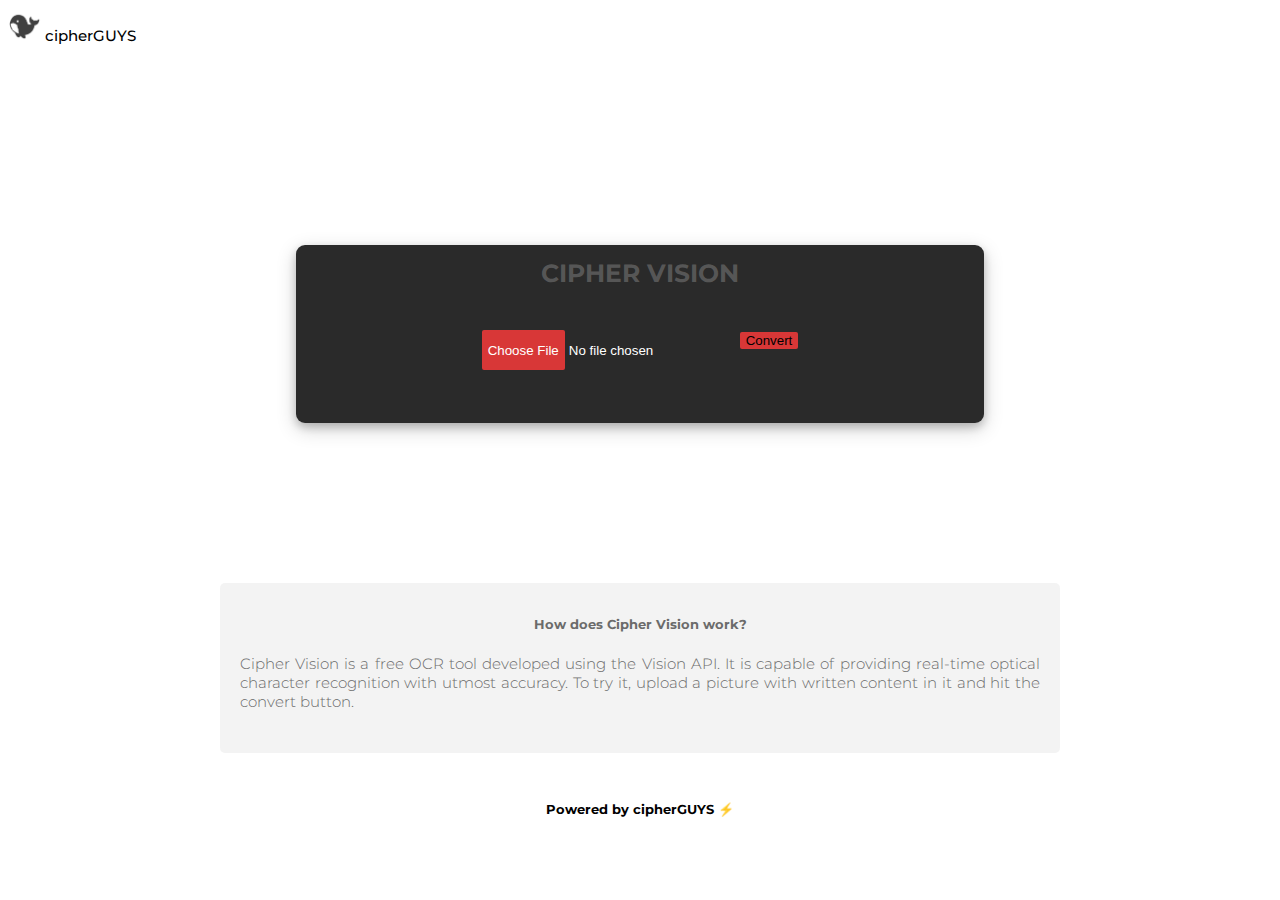
<file: index.html>
<!DOCTYPE html>
<html lang="en">

<head>
  <meta charset="UTF-8">
  <meta http-equiv="X-UA-Compatible" content="IE=edge">
  <meta name="viewport" content="width=device-width, initial-scale=1.0">
  <title>Cipher Vision</title>

  <!-- stylesheet -->
  <link href="./styles.css" rel="stylesheet">

  <!-- bootstrap -->
  <script src="https://cdn.jsdelivr.net/npm/@popperjs/core@2.11.5/dist/umd/popper.min.js"
    integrity="sha384-Xe+8cL9oJa6tN/veChSP7q+mnSPaj5Bcu9mPX5F5xIGE0DVittaqT5lorf0EI7Vk"
    crossorigin="anonymous"></script>
  <script src="https://cdn.jsdelivr.net/npm/bootstrap@5.2.0-beta1/dist/js/bootstrap.min.js"
    integrity="sha384-kjU+l4N0Yf4ZOJErLsIcvOU2qSb74wXpOhqTvwVx3OElZRweTnQ6d31fXEoRD1Jy"
    crossorigin="anonymous"></script>
  <link href="https://cdn.jsdelivr.net/npm/bootstrap@5.2.0-beta1/dist/css/bootstrap.min.css" rel="stylesheet"
    integrity="sha384-0evHe/X+R7YkIZDRvuzKMRqM+OrBnVFBL6DOitfPri4tjfHxaWutUpFmBp4vmVor" crossorigin="anonymous">

  <!-- google font -->
  <link rel="preconnect" href="https://fonts.googleapis.com">
  <link rel="preconnect" href="https://fonts.gstatic.com" crossorigin>
  <link href="https://fonts.googleapis.com/css2?family=Montserrat:ital,wght@0,300;0,400;0,500;1,700&display=swap"
    rel="stylesheet">
</head>

<body>


  <!-- navbar -->
  <nav class="navbar bg-light">
    <div class="container-fluid">
      <a class="navbar-brand" href="https://cipherguys.github.io" target="_blank">
        <img src="Logo.png" alt="" width="33" height="33" class="d-inline-block align-text-top">
        <span>cipherGUYS</span>
      </a>
    </div>
  </nav>

  <!-- main card -->
  <div class="card main-crd" style="width: 43rem; height: 11rem;">
    <div class="card-body">
      <h5 class="card-title title mb-5">CIPHER VISION</h5>
      <!-- <div> </div> -->

      <!-- buttons -->
      <div class="buttons">
        <div class="mb-3 ">
          <input class="form-control" id="formFileMd" type="file">
        </div>
        <a href="convert.html"> <button class="btn btn-primary convert" type="button">Convert</button></a>
      </div>
    </div>
  </div>

  </div>

  <div class="info-card">
    <h5 class="info mb-4">How does Cipher Vision work?</h5>
    <p>Cipher Vision is a free OCR tool developed using the Vision API. It is capable of providing real-time optical
      character recognition with utmost accuracy. To try it, upload a picture with written content in it and hit the
      convert button. </p>
  </div>

  <footer>
    <a class="footer" href="https://cipherguys.github.io">
      <h6 class="text-center mt-5">Powered by cipherGUYS ⚡</h6>
    </a>
  </footer>
</body>

</html>
</file>
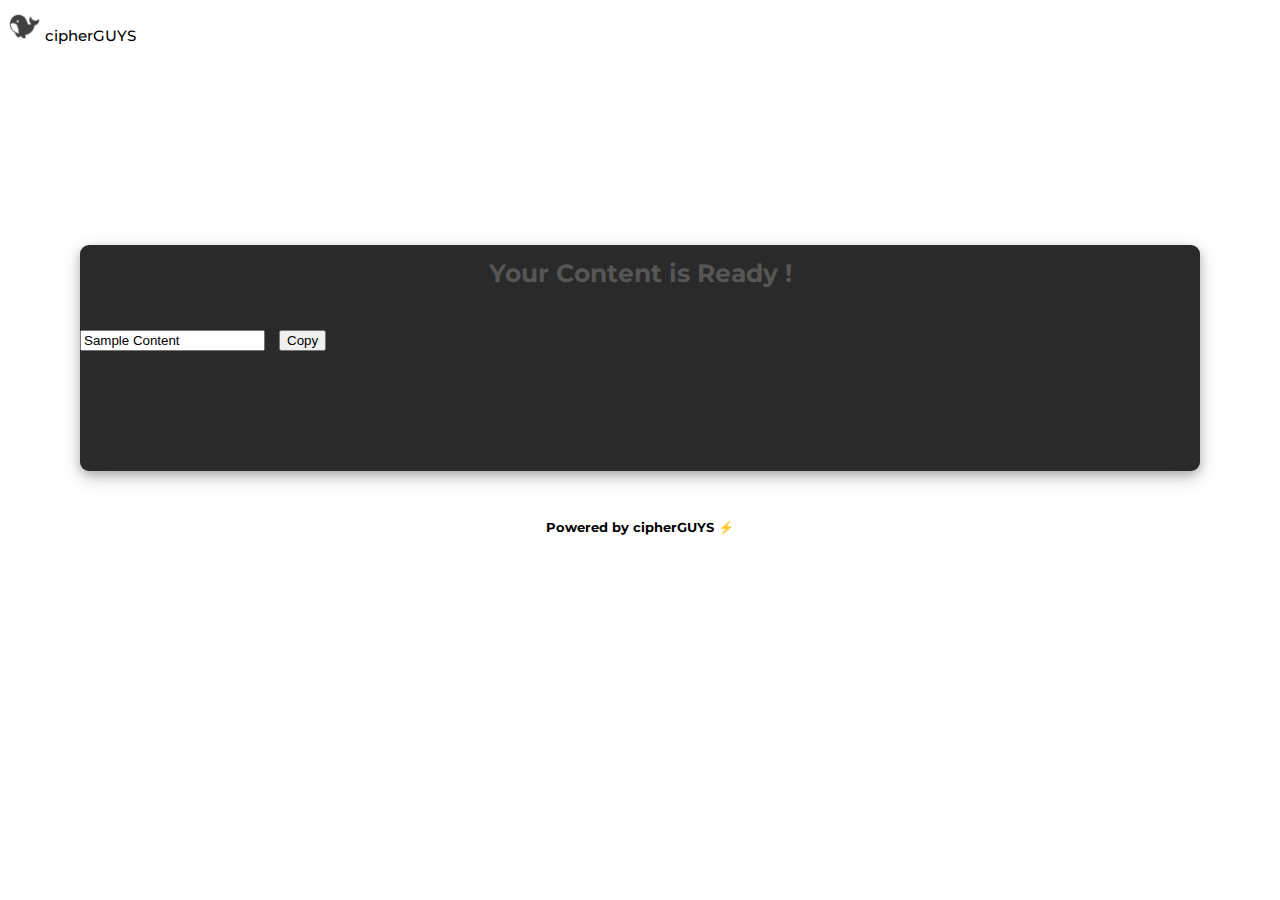
<file: convert.html>
<!DOCTYPE html>
<html lang="en">

<head>
  <meta charset="UTF-8">
  <meta http-equiv="X-UA-Compatible" content="IE=edge">
  <meta name="viewport" content="width=device-width, initial-scale=1.0">
  <title>Cipher Vision</title>


  <!-- stylesheet -->
  <link rel="stylesheet" href="styles.css">

  <!-- bootstrap -->
  <script src="https://cdn.jsdelivr.net/npm/@popperjs/core@2.11.5/dist/umd/popper.min.js"
    integrity="sha384-Xe+8cL9oJa6tN/veChSP7q+mnSPaj5Bcu9mPX5F5xIGE0DVittaqT5lorf0EI7Vk"
    crossorigin="anonymous"></script>
  <script src="https://cdn.jsdelivr.net/npm/bootstrap@5.2.0-beta1/dist/js/bootstrap.min.js"
    integrity="sha384-kjU+l4N0Yf4ZOJErLsIcvOU2qSb74wXpOhqTvwVx3OElZRweTnQ6d31fXEoRD1Jy"
    crossorigin="anonymous"></script>
  <link href="https://cdn.jsdelivr.net/npm/bootstrap@5.2.0-beta1/dist/css/bootstrap.min.css" rel="stylesheet"
    integrity="sha384-0evHe/X+R7YkIZDRvuzKMRqM+OrBnVFBL6DOitfPri4tjfHxaWutUpFmBp4vmVor" crossorigin="anonymous">


  <!-- google font -->
  <link rel="preconnect" href="https://fonts.googleapis.com">
  <link rel="preconnect" href="https://fonts.gstatic.com" crossorigin>
  <link href="https://fonts.googleapis.com/css2?family=Montserrat:ital,wght@0,300;0,400;0,500;1,700&display=swap"
    rel="stylesheet">

  <!-- javascript -->
  <script src="utility.js">

  </script>
</head>
<body>
  <!-- navbar -->
  <nav class="navbar bg-light">
    <div class="container-fluid">
      <a class="navbar-brand" href="https://cipherguys.github.io" target="_blank">
        <img src="Logo.png" alt="" width="33" height="33" class="d-inline-block align-text-top">
        <span>cipherGUYS</span>
      </a>
    </div>
  </nav>

  <!-- main card -->
  <div class="card main-crd" style="width: 70rem; height: 14rem;">
    <div class="card-body">
      <h5 class="card-title title mb-5">Your Content is Ready !</h5>
      <form>
        <div class="input-group">
          <input type="text" class="form-control textbox" value="Sample Content" placeholder="Some path"
            id="copy-input">
          <span class="input-group-btn">
            <button class="btn btn-default copy" type="button" id="copy-button" data-toggle="tooltip"
              data-placement="button" title="Copy to Clipboard">
              Copy
            </button>
          </span>
        </div>
      </form>
    </div>
  </div>
  </div>
  <footer>
    <a class="footer" href="https://cipherguys.github.io">
      <h6 class="text-center mt-5">Powered by cipherGUYS ⚡</h6>
    </a>
  </footer>
</body>

</html>
</file>
<file: styles.css>
body {
  background-color: #FFFFFF !important;
  font-family: 'Montserrat', sans-serif !important;
}

.main-crd {
  background-color: #2a2a2a !important;
  border-radius: 9px;
  box-shadow: 0 4px 8px 0 rgba(0, 0, 0, 0.2), 0 6px 20px 0 rgba(0, 0, 0, 0.19);
  margin: auto;
  margin-top: 200px;
  padding-top: 0.15rem;
}

.title {
  font-weight: bold;
  font-size: 25px;
  margin-top: 11px;
  text-align: center;
  color: rgba(144, 144, 144, 0.447);

}

a,

a:focus,
a:active {
  text-decoration: none !important;
  color: inherit !important;
  font-weight: 500;

}

a:hover {
  color: rgba(46, 46, 46, 0.715);
  font-weight: 500;
}

.info-card {
  margin-left: auto;
  margin-right: auto;
  margin-top: 10em;
  font-weight: 300;
  color: #6b6b6b;
  text-align: center;
  background-color: #75757517;
  width: 50em;
  height: 10em;
  padding-top: 10px;
  padding-left: 20px;
  padding-right: 20px;
  box-shadow: black;
  border-radius: 5px;
}

.convert {
  border-radius: 2px !important;
  background-color: rgb(216, 55, 55) !important;
  border: rgb(216, 55, 55) !important;
}

.convert:hover {
  background-color: rgb(186, 31, 31) !important;
}


.buttons {
  display: flex;
  justify-content: center;
}

.btn {
  margin-left: 10px;
}

footer {
  text-align: center;
  margin-top: 3em;
}

.convert {
  margin-left: 5px;
}

span {
  font-size: 15px !important;
}

span:hover {
  color: #000000af;
}

h6 {
  font-size: 13px !important;
}

p {
  margin-top: 1em;
  text-align: justify;
  font-size: 15px;
}

input[type=file]::file-selector-button {
  border-radius: 2px !important;
  background-color: rgb(216, 55, 55) !important;
  border: rgb(216, 55, 55) !important;
  height: 40px;
  color: #FFFFFF;
}

input[type=file]::file-selector-button:hover {
  background-color: rgb(186, 31, 31) !important;
}

input[type=file] {
  color: #FFFFFF;
}
</file>
